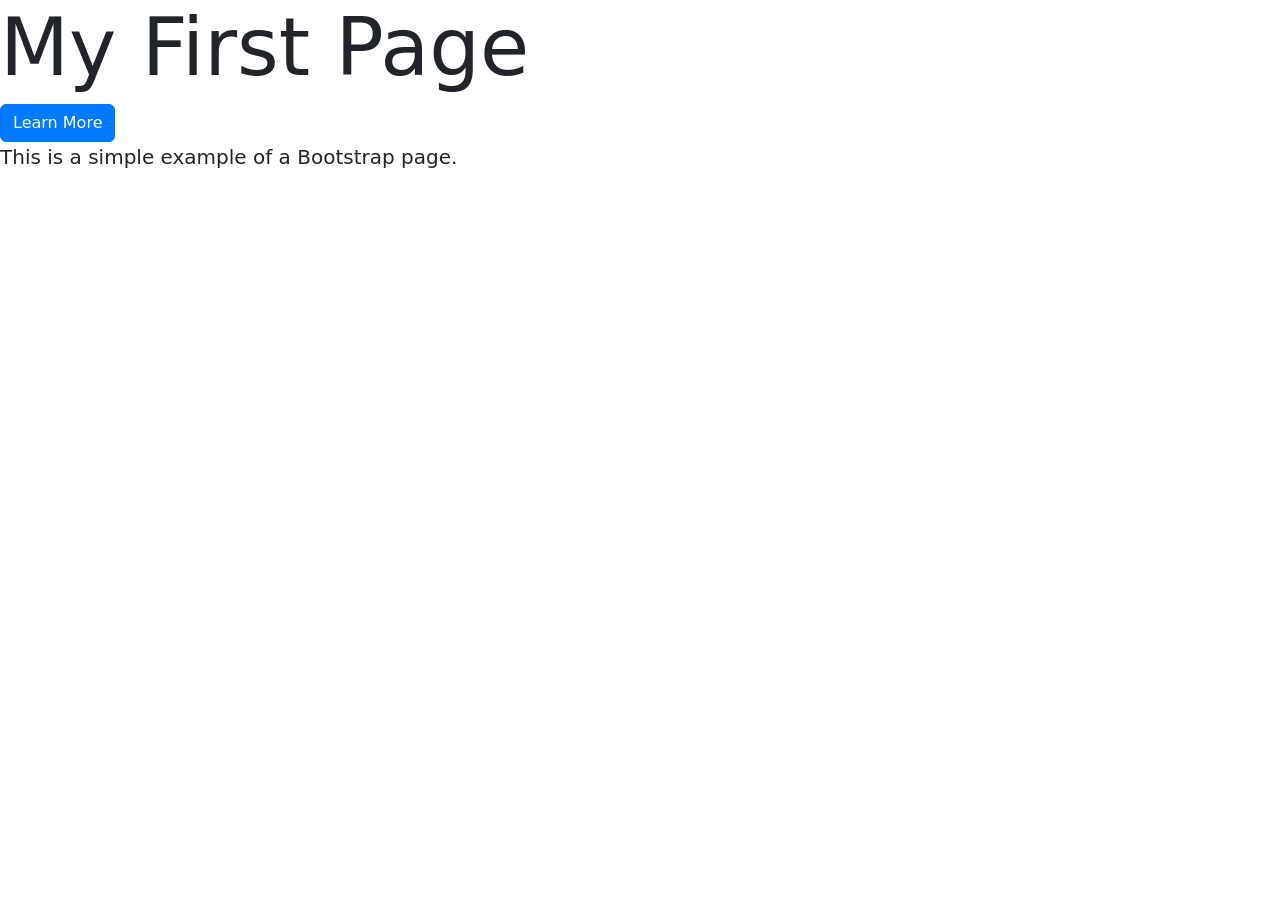
<file: shared/sample.html>
<!DOCTYPE html>
<html>
<head>
    <link href="https://cdn.jsdelivr.net/npm/bootstrap@5.3.8/dist/css/bootstrap.min.css" rel="stylesheet">
</head>

<body>
    <style>
        .btn {
            background-color: #007bff;
        }
        .btn:hover {
            background-color: #322e70;
        }
    </style>
    <h1 class="display-1">My First Page</h1>
    <button class="btn btn-primary">Learn More</button>
    <p class="lead">This is a simple example of a Bootstrap page.</p>
</body>
</html>
</file>
